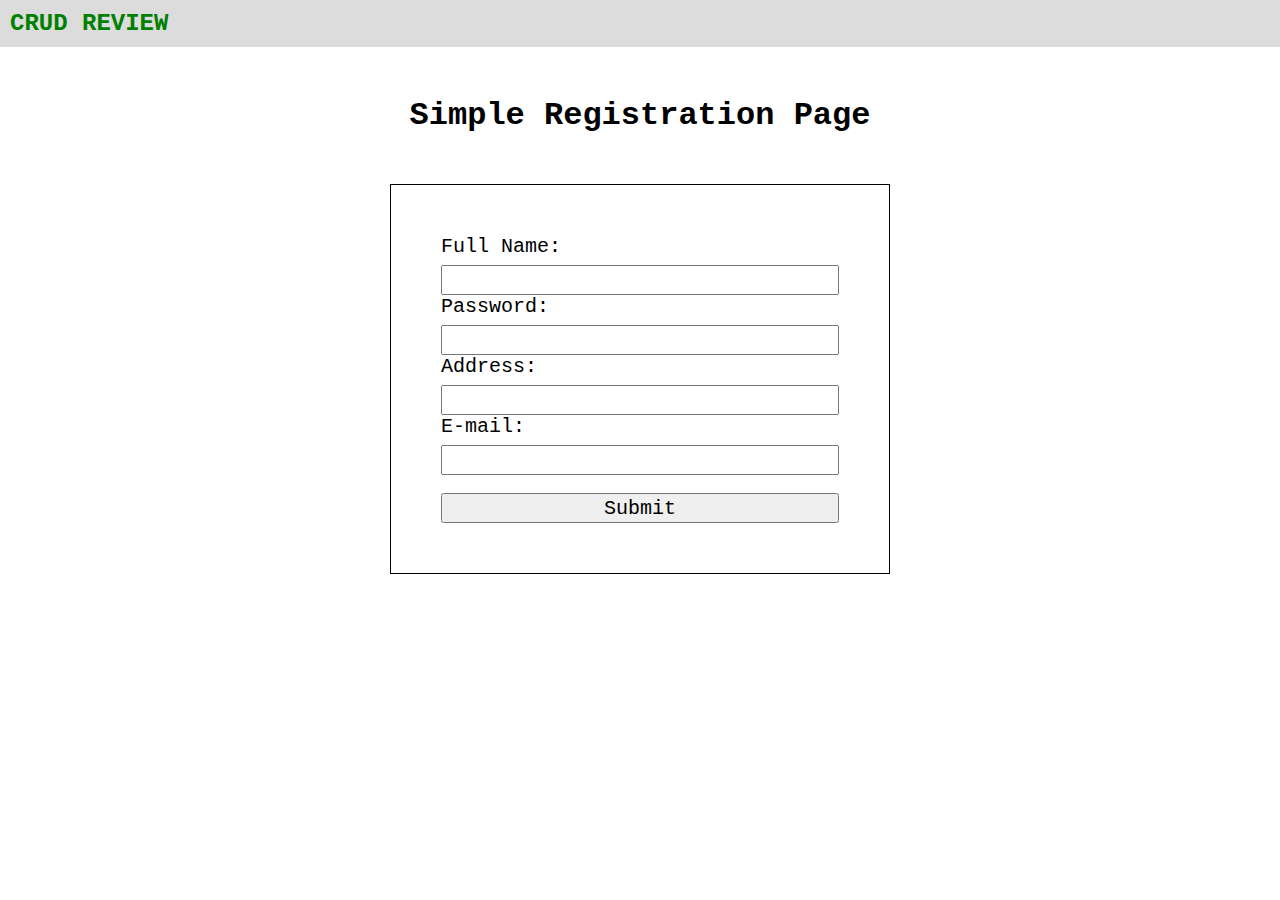
<file: index.html>
<!DOCTYPE html>
<html lang="en">
<head>
    <meta charset="UTF-8">
    <meta name="viewport" content="width=device-width, initial-scale=1.0">
    <title>CRUD PHP</title>
    <link rel="stylesheet" href="style.css">
</head>
<body>
    <header>
        <nav><h2 class="title">CRUD REVIEW</h2></nav>
    </header>
    <h1>Simple Registration Page</h1>
    <div class="container">
        <form action="" method="POST">
            <label for="fu-name">Full Name: </label>
            <input type="text" name="fu-name" id="fu-name">
            <label for="password">Password: </label>
            <input type="password" name="password" id="password">
            <label for="address">Address: </label>
            <input type="text" name="address" id="address">
            <label for="email">E-mail: </label>
            <input type="text" name="email" id="email">
            <br>
            <input type="submit">
        </form>
    </div>
</body>
</html>
</file>
<file: style.css>
*
{
    margin: 0;
    padding: 0;
    box-sizing: border-box;
    font-family: 'Courier New', Courier, monospace;
}

label, input
{
    font-size: 20px;
    height: 30px;
}

form
{
    display: flex;
    flex-direction: column;
    width: 500px;
    margin: 50px auto;
    border: 1px solid black;
    padding: 50px;
}

h1
{
    text-align: center;
    margin-top: 50px;
}
h3
{
    text-align: center;
}
nav
{
    background-color: gainsboro;
    padding: 10px;
}

.title
{
    color: green;
}
table, tr, th, td
{
    border: 1px solid black;
    border-collapse: collapse;
}
table
{
    margin: 0 auto;
    width: 90vw;
}

.edit-form {
    position: fixed;
    top: 0;
    left: 0;
    z-index: 1100;
    background-color: rgba(0, 0, 0, 0.5);
    padding: 25px;
    display: none;
    align-items: center;
    justify-content: center;
    min-height: 100vh;
    width: 100%;
}

.edit-form form {
    width: 50rem;
    border-radius: .5rem;
    background-color: white;
    text-align: center;
    padding: 2rem;
}
.container a
{
    text-align: center;
    display: inline-block;
}

#error
{
    color: red;
}
</file>
